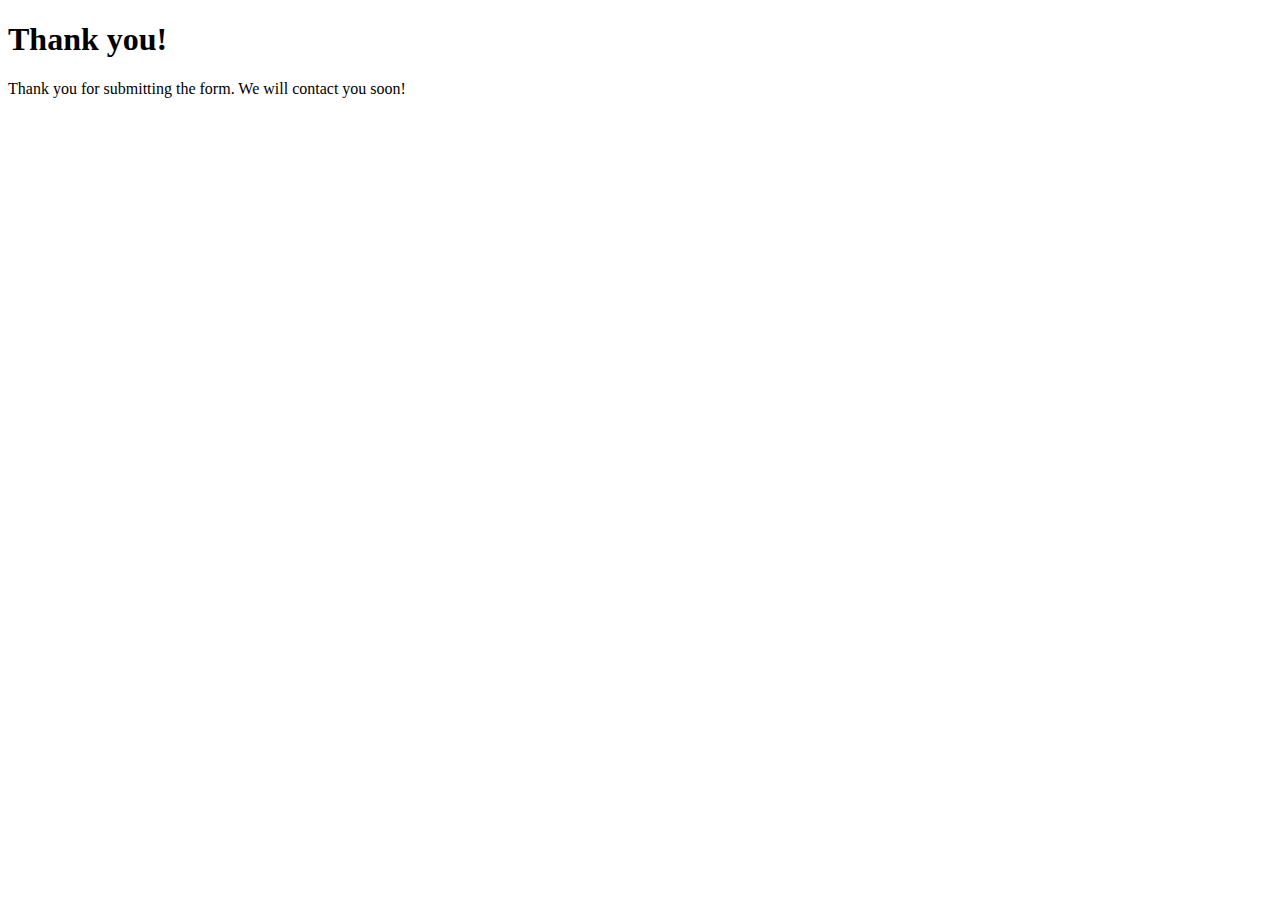
<file: contact-form-thank-you.html>
<!DOCTYPE HTML PUBLIC "-//W3C//DTD HTML 4.01 Transitional//EN" "http://www.w3.org/TR/html4/loose.dtd">
<html>
<head>
    <title>Thank you!</title>
</head>

<body>
    <h1>Thank you!</h1>
    Thank you for submitting the form. We will contact you soon!
</body>
</html>
</file>
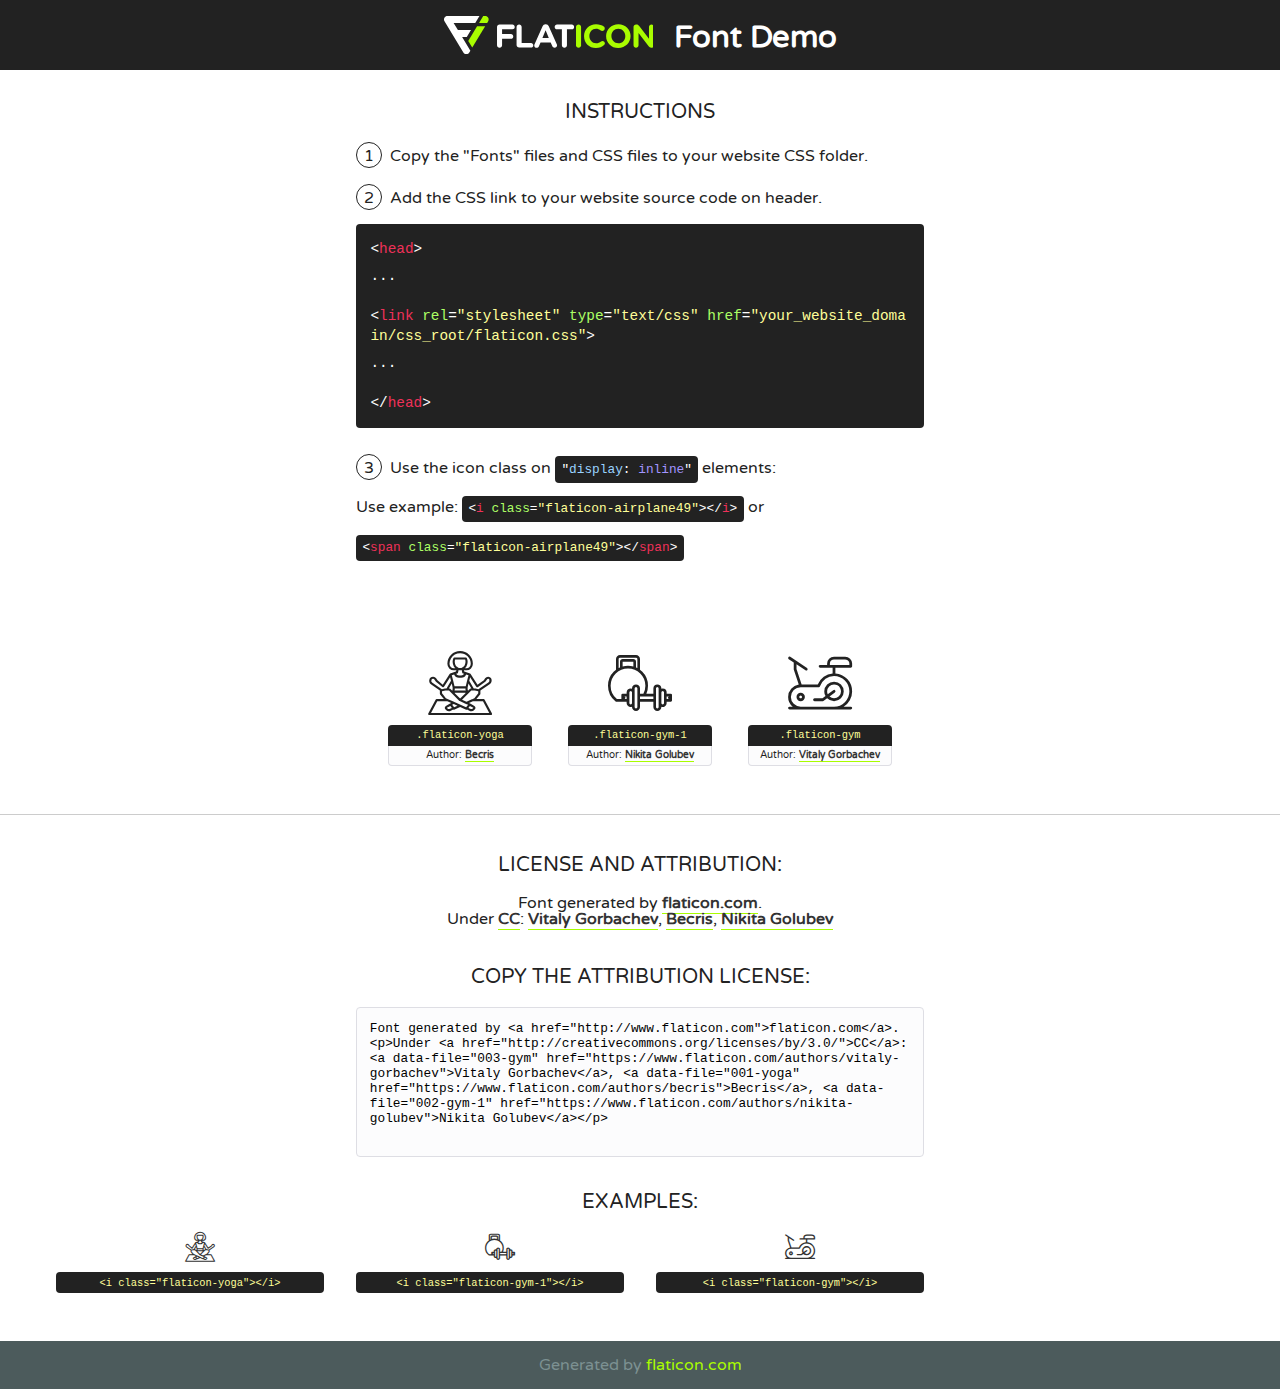
<file: fonts/flaticon/font/flaticon.html>
<!DOCTYPE html>
<!--
  Flaticon icon font: Flaticon
  Creation date: 23/07/2018 14:52
-->
<html>
<!DOCTYPE html>
<html>

<head>
    <title>Flaticon WebFont</title>
    <link href="http://fonts.googleapis.com/css?family=Varela+Round" rel="stylesheet" type="text/css" />
    <link rel="stylesheet" type="text/css" href="flaticon.css">
    <meta charset="UTF-8">
    <style>
    html, body, div, span, applet, object, iframe,
    h1, h2, h3, h4, h5, h6, p, blockquote, pre,
    a, abbr, acronym, address, big, cite, code,
    del, dfn, em, img, ins, kbd, q, s, samp,
    small, strike, strong, sub, sup, tt, var,
    b, u, i, center,
    dl, dt, dd, ol, ul, li,
    fieldset, form, label, legend,
    table, caption, tbody, tfoot, thead, tr, th, td,
    article, aside, canvas, details, embed, 
    figure, figcaption, footer, header, hgroup, 
    menu, nav, output, ruby, section, summary,
    time, mark, audio, video {
        margin: 0;
        padding: 0;
        border: 0;
        font-size: 100%;
        font: inherit;
        vertical-align: baseline;
    }
    /* HTML5 display-role reset for older browsers */
    article, aside, details, figcaption, figure, 
    footer, header, hgroup, menu, nav, section {
        display: block;
    }
    body {
        line-height: 1;
    }
    ol, ul {
        list-style: none;
    }
    blockquote, q {
        quotes: none;
    }
    blockquote:before, blockquote:after,
    q:before, q:after {
        content: '';
        content: none;
    }
    table {
        border-collapse: collapse;
        border-spacing: 0;
    }
    body {
        font-family: 'Varela Round', Helvetica, Arial, sans-serif;
        font-size: 16px;
        color: #222;
    }
    a {
        color: #333;
        border-bottom: 1px solid #a9fd00;
        font-weight: bold;
        text-decoration: none;
    }
    * {
        -moz-box-sizing: border-box;
        -webkit-box-sizing: border-box;
        box-sizing: border-box;
        margin: 0;
        padding: 0;
    }
    [class^="flaticon-"]:before, [class*=" flaticon-"]:before, [class^="flaticon-"]:after, [class*=" flaticon-"]:after {
        font-family: Flaticon;
        font-size: 30px;
        font-style: normal;
        margin-left: 20px;
        color: #333;
    }
    .wrapper {
        max-width: 600px;
        margin: auto;
        padding: 0 1em;
    }
    .title {
        font-size: 1.25em;
        text-align: center;
        margin-bottom: 1em;
        text-transform: uppercase;
    }
    header {
        text-align: center;
        background-color: #222;
        color: #fff;
        padding: 1em;
    }
    header .logo {
        width: 210px;
        height: 38px;
        display: inline-block;
        vertical-align: middle;
        margin-right: 1em;
        border: none;
    }
    header strong {
        font-size: 1.95em;
        font-weight: bold;
        vertical-align: middle;
        margin-top: 5px;
        display: inline-block;
    }
    .demo {
        margin: 2em auto;
        line-height: 1.25em;
    }
    .demo ul li {
        margin-bottom: 1em;
    }
    .demo ul li .num {
        color: #222;
        border-radius: 20px;
        display: inline-block;
        width: 26px;
        padding: 3px;
        height: 26px;
        text-align: center;
        margin-right: 0.5em;
        border: 1px solid #222;
    }
    .demo ul li code {
        background-color: #222;
        border-radius: 4px;
        padding: 0.25em 0.5em;
        display: inline-block;
        color: #fff;
        font-family: Consolas,Monaco,Lucida Console,Liberation Mono,DejaVu Sans Mono,Bitstream Vera Sans Mono,Courier New, monospace;
        font-weight: lighter;
        margin-top: 1em;
        font-size: 0.8em;
        word-break: break-all;
    }
    .demo ul li code.big {
        padding: 1em;
        font-size: 0.9em;
    }
    .demo ul li code .red {
        color: #EF3159;
    }
    .demo ul li code .green {
        color: #ACFF65;
    }
    .demo ul li code .yellow {
        color: #FFFF99;
    }
    .demo ul li code .blue {
        color: #99D3FF;
    }
    .demo ul li code .purple {
        color: #A295FF;
    }
    .demo ul li code .dots {
        margin-top: 0.5em;
        display: block;
    }
    #glyphs {
        border-bottom: 1px solid #ccc;
        padding: 2em 0;
        text-align: center;
    }
    .glyph {
        display: inline-block;
        width: 9em;
        margin: 1em;
        text-align: center;
        vertical-align: top;
        background: #FFF;
    }
    .glyph .glyph-icon {
        padding: 10px;
        display: block;
        font-family:"Flaticon";
        font-size: 64px;
        line-height: 1;
    }
    .glyph .glyph-icon:before {
        font-size: 64px;
        color: #222;
        margin-left: 0;
    }
    .class-name {
        font-size: 0.65em;
        background-color: #222;
        color: #fff;
        border-radius: 4px 4px 0 0;
        padding: 0.5em;
        color: #FFFF99;
        font-family: Consolas,Monaco,Lucida Console,Liberation Mono,DejaVu Sans Mono,Bitstream Vera Sans Mono,Courier New, monospace;
    }
    .author-name {
        font-size: 0.6em;
        background-color: #fcfcfd;
        border: 1px solid #DEDEE4;
        border-top: 0;
        border-radius: 0 0 4px 4px;
        padding: 0.5em;
    }
    .class-name:last-child {
        font-size: 10px;
        color:#888;
    }
    .class-name:last-child a {
        font-size: 10px;
        color:#555;
    }
    .class-name:last-child a:hover {
        color:#a9fd00;
    }
    .glyph > input {
        display: block;
        width: 100px;
        margin: 5px auto;
        text-align: center;
        font-size: 12px;
        cursor: text;
    }
    .glyph > input.icon-input {
        font-family:"Flaticon";
        font-size: 16px;
        margin-bottom: 10px;
    }
    .attribution .title {
        margin-top: 2em;
    }
    .attribution textarea {
        background-color: #fcfcfd;
        padding: 1em;
        border: none;
        box-shadow: none;
        border: 1px solid #DEDEE4;
        border-radius: 4px;
        resize: none;
        width: 100%;
        height: 150px;
        font-size: 0.8em;
        font-family: Consolas,Monaco,Lucida Console,Liberation Mono,DejaVu Sans Mono,Bitstream Vera Sans Mono,Courier New, monospace;
        -webkit-appearance: none;
    }
    .iconsuse {
        margin: 2em auto;
        text-align: center;
        max-width: 1200px;
    }
    .iconsuse:after {
        content: '';
        display: table;
        clear: both;
    }
    .iconsuse .image {
        float: left;
        width: 25%;
        padding: 0 1em;
    }
    .iconsuse .image p {
        margin-bottom: 1em;
    }
    .iconsuse .image span {
        display: block;
        font-size: 0.65em;
        background-color: #222;
        color: #fff;
        border-radius: 4px;
        padding: 0.5em;
        color: #FFFF99;
        margin-top: 1em;
        font-family: Consolas,Monaco,Lucida Console,Liberation Mono,DejaVu Sans Mono,Bitstream Vera Sans Mono,Courier New, monospace;
    }
    #footer {
        text-align: center;
        background-color: #4C5B5C;
        color: #7c9192;
        padding: 1em;
    }
    #footer a {
        border: none;
        color: #a9fd00;
        font-weight: normal;
    }
    @media (max-width: 960px) {
        .iconsuse .image {
            width: 50%;
        }
    }
    @media (max-width: 560px) {
        .iconsuse .image {
            width: 100%;
        }
    }
    </style>
</head>

<body class="characters-off">

    <header>
        <a href="http://www.flaticon.com" target="_blank" class="logo">
            <svg version="1.1" xmlns="http://www.w3.org/2000/svg" xmlns:xlink="http://www.w3.org/1999/xlink" xmlns:a="http://ns.adobe.com/AdobeSVGViewerExtensions/3.0/" viewBox="0 0 560.875 102.036" enable-background="new 0 0 560.875 102.036" xml:space="preserve">
                <defs>
                </defs>
                <g>
                    <g class="letters">
                        <path fill="#ffffff" d="M141.596,29.675c0-3.777,2.985-6.767,6.764-6.767h34.438c3.426,0,6.15,2.728,6.15,6.15
                        c0,3.43-2.724,6.149-6.15,6.149h-27.674v13.091h23.719c3.429,0,6.151,2.724,6.151,6.15c0,3.43-2.723,6.149-6.151,6.149h-23.719
                        v17.574c0,3.773-2.986,6.761-6.764,6.761c-3.779,0-6.764-2.989-6.764-6.761V29.675z"></path>
                        <path fill="#ffffff" d="M193.844,29.149c0-3.781,2.985-6.767,6.764-6.767c3.776,0,6.763,2.985,6.763,6.767v42.957h25.039
                        c3.426,0,6.149,2.726,6.149,6.153c0,3.425-2.723,6.15-6.149,6.15h-31.802c-3.779,0-6.764-2.986-6.764-6.768V29.149z"></path>
                        <path fill="#ffffff" d="M241.891,75.71l21.438-48.407c1.492-3.341,4.215-5.357,7.906-5.357h0.792
                        c3.686,0,6.323,2.017,7.815,5.357l21.439,48.407c0.436,0.967,0.701,1.845,0.701,2.723c0,3.602-2.809,6.501-6.414,6.501
                        c-3.161,0-5.269-1.845-6.499-4.655l-4.132-9.661h-27.059l-4.301,10.102c-1.144,2.631-3.426,4.214-6.237,4.214
                        c-3.517,0-6.24-2.81-6.24-6.325C241.1,77.64,241.451,76.677,241.891,75.71z M279.932,58.666l-8.521-20.297l-8.526,20.297H279.932
                        z"></path>
                        <path fill="#ffffff" d="M314.864,35.387H301.86c-3.429,0-6.239-2.813-6.239-6.238c0-3.429,2.811-6.24,6.239-6.24h39.533
                        c3.426,0,6.237,2.811,6.237,6.24c0,3.425-2.811,6.238-6.237,6.238h-13.001v42.785c0,3.773-2.99,6.761-6.764,6.761
                        c-3.779,0-6.764-2.989-6.764-6.761V35.387z"></path>
                        <path fill="#A9FD00" d="M352.615,29.149c0-3.781,2.985-6.767,6.767-6.767c3.774,0,6.761,2.985,6.761,6.767v49.024
                        c0,3.773-2.987,6.761-6.761,6.761c-3.781,0-6.767-2.989-6.767-6.761V29.149z"></path>
                        <path fill="#A9FD00" d="M374.132,53.836v-0.179c0-17.481,13.178-31.801,32.065-31.801c9.22,0,15.459,2.458,20.557,6.238
                        c1.402,1.054,2.637,2.985,2.637,5.357c0,3.692-2.985,6.59-6.681,6.59c-1.845,0-3.071-0.702-4.044-1.319
                        c-3.776-2.813-7.729-4.393-12.562-4.393c-10.364,0-17.831,8.611-17.831,19.154v0.173c0,10.542,7.291,19.329,17.831,19.329
                        c5.715,0,9.492-1.756,13.359-4.834c1.049-0.874,2.458-1.491,4.039-1.491c3.429,0,6.325,2.813,6.325,6.236
                        c0,2.106-1.056,3.78-2.282,4.834c-5.539,4.834-12.036,7.733-21.878,7.733C387.572,85.464,374.132,71.493,374.132,53.836z"></path>
                        <path fill="#A9FD00" d="M433.009,53.836v-0.179c0-17.481,13.79-31.801,32.766-31.801c18.981,0,32.592,14.143,32.592,31.628v0.173
                        c0,17.483-13.785,31.807-32.769,31.807C446.625,85.464,433.009,71.32,433.009,53.836z M484.224,53.836v-0.179
                        c0-10.539-7.725-19.326-18.626-19.326c-10.893,0-18.449,8.611-18.449,19.154v0.173c0,10.542,7.73,19.329,18.626,19.329
                        C476.676,72.986,484.224,64.378,484.224,53.836z"></path>
                        <path fill="#A9FD00" d="M506.233,29.321c0-3.774,2.99-6.763,6.767-6.763h1.401c3.252,0,5.183,1.583,7.029,3.953l26.093,34.265
                        V29.059c0-3.692,2.99-6.677,6.681-6.677c3.683,0,6.671,2.985,6.671,6.677v48.934c0,3.78-2.987,6.765-6.764,6.765h-0.436
                        c-3.257,0-5.188-1.581-7.034-3.953l-27.056-35.492v32.944c0,3.687-2.985,6.676-6.678,6.676c-3.683,0-6.673-2.989-6.673-6.676
                        V29.321z"></path>
                    </g>
                    <g class="insignia">
                        <path fill="#ffffff" d="M48.372,56.137h12.517l11.156-18.537H37.186L25.688,18.539h57.825L94.668,0H9.271
                        C5.925,0,2.842,1.801,1.198,4.716c-1.644,2.907-1.593,6.482,0.134,9.343l50.38,83.501c1.678,2.781,4.689,4.476,7.938,4.476
                        c3.246,0,6.257-1.695,7.935-4.476l2.898-4.804L48.372,56.137z"></path>
                        <g class="i">
                            <path fill="#A9FD00" d="M93.575,18.539h0.031v0.004l21.652,0.004l2.705-4.488c1.727-2.861,1.778-6.436,0.133-9.343
                            C116.454,1.801,113.371,0,110.026,0h-5.294L93.575,18.539z"></path>
                            <polygon fill="#A9FD00" points="88.291,27.356 64.725,66.486 75.519,84.404 109.942,27.356"></polygon>
                        </g>
                    </g>
                </g>
            </svg>
        </a>
        <strong>Font Demo</strong>
    </header>


    <section class="demo wrapper">

        <p class="title">Instructions</p>

        <ul>
            <li>
                <span class="num">1</span>Copy the "Fonts" files and CSS files to your website CSS folder.
            </li>
            <li>
                <span class="num">2</span>Add the CSS link to your website source code on header.
                <code class="big">
                    &lt;<span class="red">head</span>&gt;
                    <br/><span class="dots">...</span>
                    <br/>&lt;<span class="red">link</span> <span class="green">rel</span>=<span class="yellow">"stylesheet"</span> <span class="green">type</span>=<span class="yellow">"text/css"</span> <span class="green">href</span>=<span class="yellow">"your_website_domain/css_root/flaticon.css"</span>&gt;
                    <br/><span class="dots">...</span>
                    <br/>&lt;/<span class="red">head</span>&gt;
                </code>
            </li>

            <li>
                <p>
                    <span class="num">3</span>Use the icon class on <code>"<span class="blue">display</span>:<span class="purple"> inline</span>"</code> elements:
                    <br />
                    Use example: <code>&lt;<span class="red">i</span> <span class="green">class</span>=<span class="yellow">&quot;flaticon-airplane49&quot;</span>&gt;&lt;/<span class="red">i</span>&gt;</code> or <code>&lt;<span class="red">span</span> <span class="green">class</span>=<span class="yellow">&quot;flaticon-airplane49&quot;</span>&gt;&lt;/<span class="red">span</span>&gt;</code>
            </li>
        </ul>

    </section>




   <section id="glyphs">          
    
      
        <div class="glyph"><div class="glyph-icon flaticon-yoga"></div>
            <div class="class-name">.flaticon-yoga</div>
            <div class="author-name">Author: <a data-file="001-yoga" href="https://www.flaticon.com/authors/becris">Becris</a> </div> 
        </div>        
        
        <div class="glyph"><div class="glyph-icon flaticon-gym-1"></div>
            <div class="class-name">.flaticon-gym-1</div>
            <div class="author-name">Author: <a data-file="002-gym-1" href="https://www.flaticon.com/authors/nikita-golubev">Nikita Golubev</a> </div> 
        </div>        
        
        <div class="glyph"><div class="glyph-icon flaticon-gym"></div>
            <div class="class-name">.flaticon-gym</div>
            <div class="author-name">Author: <a data-file="003-gym" href="https://www.flaticon.com/authors/vitaly-gorbachev">Vitaly Gorbachev</a> </div> 
        </div>        
        

    </section>



    <section class="attribution wrapper"   style="text-align:center;">

      <div class="title">License and attribution:</div><div class="attrDiv">Font generated by <a href="http://www.flaticon.com">flaticon.com</a>. <div><p>Under <a href="http://creativecommons.org/licenses/by/3.0/">CC</a>: <a data-file="003-gym" href="https://www.flaticon.com/authors/vitaly-gorbachev">Vitaly Gorbachev</a>, <a data-file="001-yoga" href="https://www.flaticon.com/authors/becris">Becris</a>, <a data-file="002-gym-1" href="https://www.flaticon.com/authors/nikita-golubev">Nikita Golubev</a></p>  </div>
      </div>
      <div class="title">Copy the Attribution License:</div>

    <textarea onclick="this.focus();this.select();">Font generated by &lt;a href=&quot;http://www.flaticon.com&quot;&gt;flaticon.com&lt;/a&gt;. <p>Under <a href="http://creativecommons.org/licenses/by/3.0/">CC</a>: <a data-file="003-gym" href="https://www.flaticon.com/authors/vitaly-gorbachev">Vitaly Gorbachev</a>, <a data-file="001-yoga" href="https://www.flaticon.com/authors/becris">Becris</a>, <a data-file="002-gym-1" href="https://www.flaticon.com/authors/nikita-golubev">Nikita Golubev</a></p>  
     </textarea>

    </section>

    <section class="iconsuse">

          <div class="title">Examples:</div>            
             
            <div class="image">
                <p>
                    <i class="glyph-icon flaticon-yoga"></i> 
                    <span>&lt;i class=&quot;flaticon-yoga&quot;&gt;&lt;/i&gt;</span>
                </p>
            </div>
            
            <div class="image">
                <p>
                    <i class="glyph-icon flaticon-gym-1"></i> 
                    <span>&lt;i class=&quot;flaticon-gym-1&quot;&gt;&lt;/i&gt;</span>
                </p>
            </div>
            
            <div class="image">
                <p>
                    <i class="glyph-icon flaticon-gym"></i> 
                    <span>&lt;i class=&quot;flaticon-gym&quot;&gt;&lt;/i&gt;</span>
                </p>
            </div>
                       
        </div>
                            
    </section>

<div id="footer">
    <div>Generated by <a href="http://www.flaticon.com">flaticon.com</a>
    </div>
</div>



</body>
</html>
</file>
<file: fonts/flaticon/font/flaticon.css>
/*
  	Flaticon icon font: Flaticon
  	Creation date: 23/07/2018 14:52
  	*/

@font-face {
  font-family: "Flaticon";
  src: url("./Flaticon.eot");
  src: url("./Flaticon.eot?#iefix") format("embedded-opentype"),
       url("./Flaticon.woff") format("woff"),
       url("./Flaticon.ttf") format("truetype"),
       url("./Flaticon.svg#Flaticon") format("svg");
  font-weight: normal;
  font-style: normal;
}

@media screen and (-webkit-min-device-pixel-ratio:0) {
  @font-face {
    font-family: "Flaticon";
    src: url("./Flaticon.svg#Flaticon") format("svg");
  }
}

[class^="flaticon-"]:before, [class*=" flaticon-"]:before,
[class^="flaticon-"]:after, [class*=" flaticon-"]:after {   
  font-family: Flaticon;
        font-size: 20px;
font-style: normal;
margin-left: 20px;
}

.flaticon-yoga:before { content: "\f100"; }
.flaticon-gym-1:before { content: "\f101"; }
.flaticon-gym:before { content: "\f102"; }
</file>
